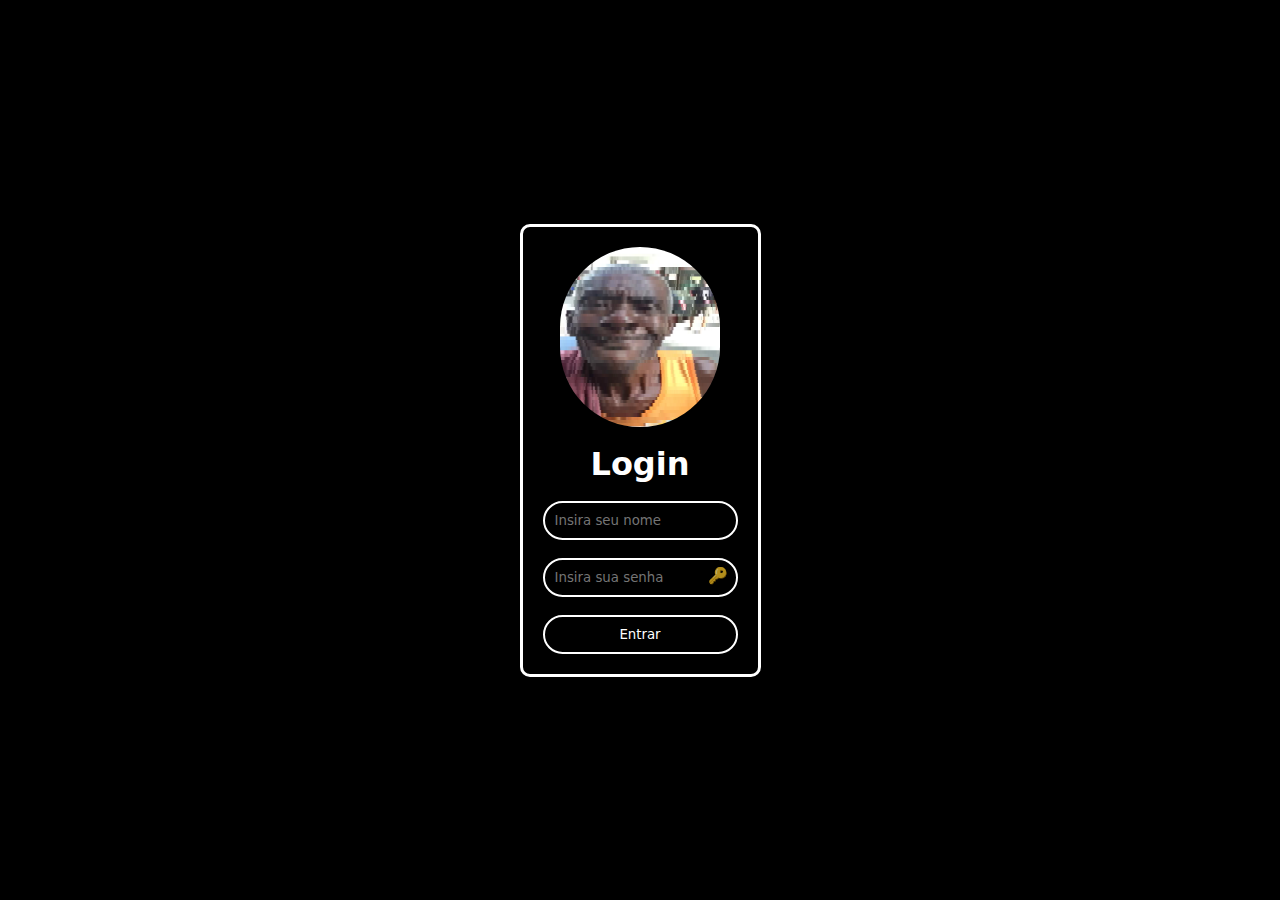
<file: login/index.html>
<!DOCTYPE html>
<html lang="en">
<head>
    <meta charset="UTF-8">
    <meta name="viewport" content="width=device-width, initial-scale=1.0">
    <title>Login</title>
    <link rel="stylesheet" href="style.css">
    <script src="https://code.jquery.com/jquery-3.7.0.min.js"></script>
    <script src="script.js"></script>
</head>
<body>
    <div class="container">
        <img src="../assets/imagens/logo2.png" class="imagem">

        <h1>Login</h1>
        <input type="text" placeholder="Insira seu nome" id="nome">
        <div style="position: relative;">
            <input type="password" placeholder="Insira sua senha" id="senha">
            <span onclick="showPassword()" class="key">🔑</span>
        </div>
        <button onclick="login()">Entrar</button>
    </div>
    <div class="error-div" id="error-modal">
        <h3>Credenciais incorretas!!!</h3>
        <button onclick="fecharError()">Fechar</button>
    </div>
</body>
</html>
</file>
<file: login/style.css>
*{
    padding: 0;
    margin: 0;
    box-sizing: border-box;
    font-family: system-ui, -apple-system, BlinkMacSystemFont, 'Segoe UI', Roboto, Oxygen, Ubuntu, Cantarell, 'Open Sans', 'Helvetica Neue', sans-serif;
}

.imagem{
    width: 160px;
    height: 180px;
    border-radius: 120px;
    background-image: none;
    transition: all 150ms ease-in-out;
    
}

.imagem:hover{
    content: url(../assets/imagens/logo.png);
    transform: scale(1.05);
}


body{
    height: 100vh;
    display: flex;
    justify-content: center;
    align-items: center;
    flex-direction: column;
    background-color: var(--preto);
    color: var(--branco);
}

:root{
    --branco: white;
    --preto: black;
}
.container{
    border: solid var(--branco);
    padding: 20px;
    border-radius: 10px;
    display: flex;
    justify-content: center;
    align-items: center;
    flex-direction: column;
    gap: 2vh;
}
input, button{
    padding: 10px;
    border-radius: 999px;
    background-color: transparent;
    color: var(--branco);
    border: 2px solid var(--branco);
    width: 100%;
}
button{
    transition: all 200ms ease-in-out;
}
button:hover{
    color: var(--preto);
    background-color: var(--branco);
}
.key{
    position: absolute;
    right: 10px;
    top: 8px;
    opacity: 0.7;
    transition: all 150ms ease-in-out;
}
.key:hover{
    cursor: pointer;
    opacity: 1;
}
.error-div{
    display: none;
    width: 100%;
    height: 8%;
    justify-content: center;
    align-items: center;
    gap: 2vh;
    background-color: rgb(255, 124, 146);
    flex-direction: row;
    position: absolute;
    bottom: 10px;
    border-radius: 999px;
}

.error-div button{
    width: 100px;
    background-color: var(--preto);
    border: 2px solid var(--branco);
}

.error-div button:hover{
    background-color: var(--branco);
    color: var(--preto);
}
</file>
